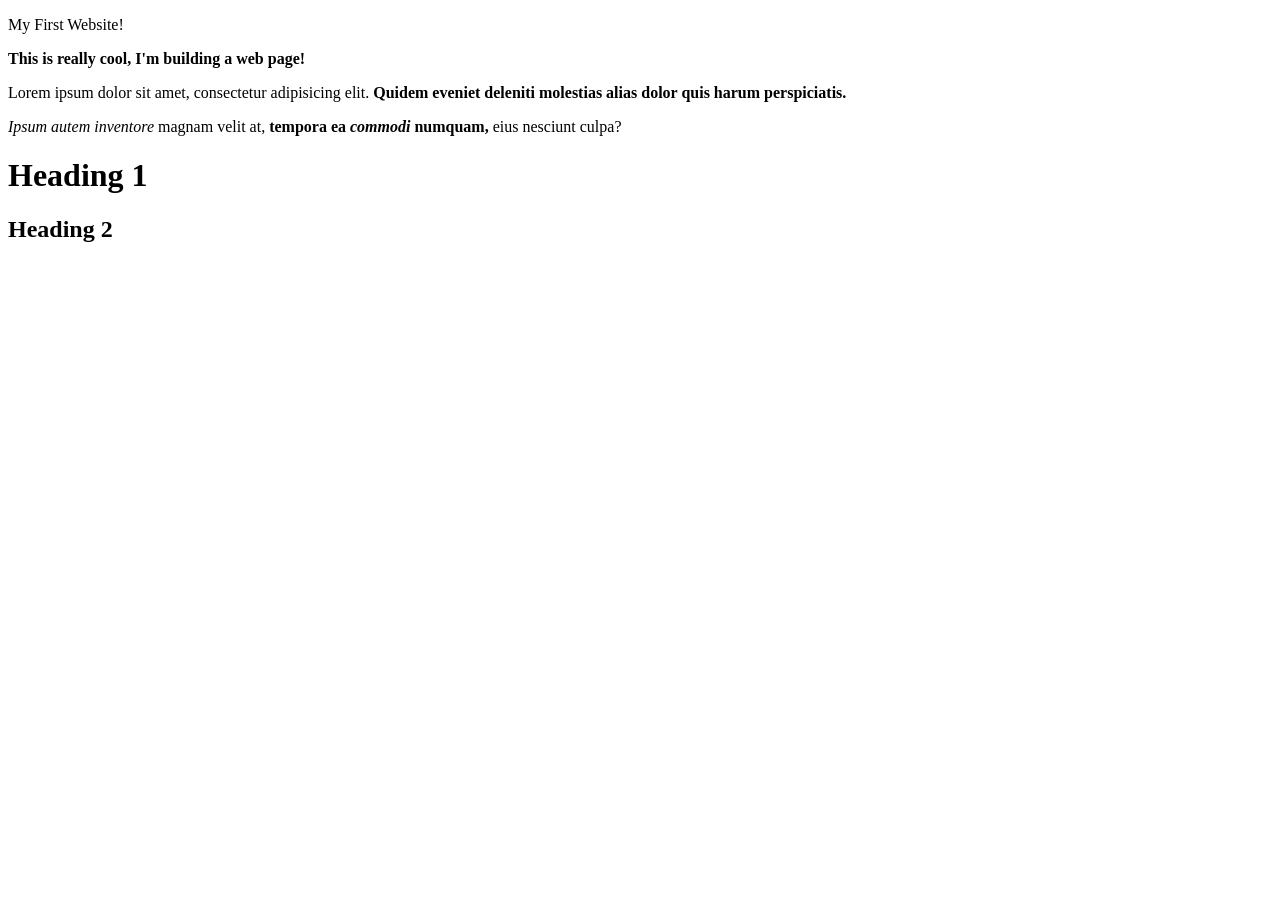
<file: html/my-first-website/index.html>
<!DOCTYPE html>

<html lang="en">
    <head>
        <meta charset="utf-8">
        <title>My First Website</title>
    </head>

    <body>
        <p>My First Website!</p>

        <p><strong>This is really cool, I'm building a web page!</strong></p>

        <p>Lorem ipsum dolor sit amet, consectetur adipisicing elit. 
        <strong>Quidem eveniet deleniti molestias alias dolor quis harum perspiciatis.</strong></p>
        
        <p><em>Ipsum autem inventore</em> magnam velit at, <strong>tempora ea <em>commodi</em> numquam, 
        </strong> eius nesciunt culpa?</p>

        <h1>Heading 1</h1>

        <h2>Heading 2</h2>

        <!-- headings go up to 6 -->

    </body>
</html>
</file>
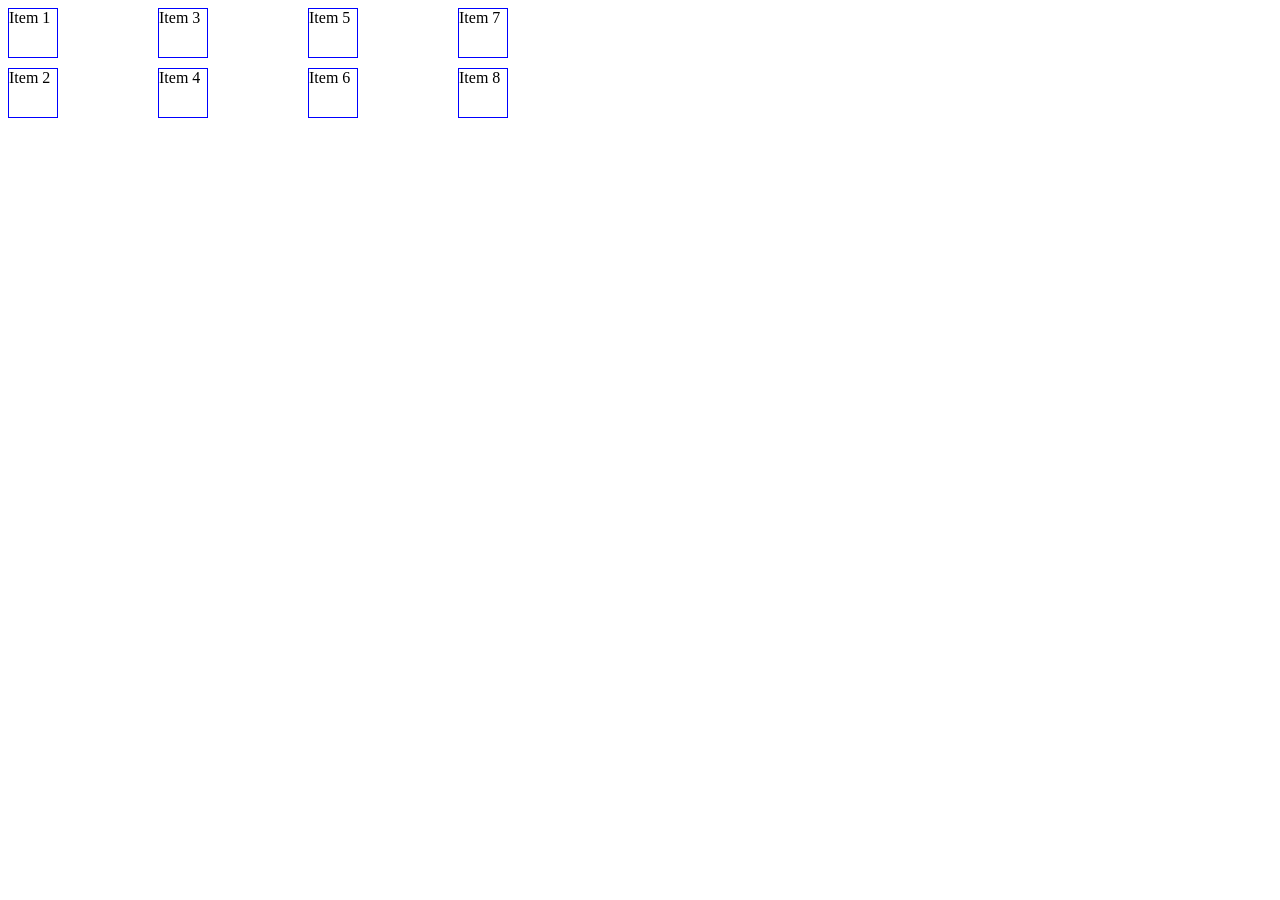
<file: intermediate-html-and-css/creating-a-grid/index.html>
<!DOCTYPE html>
<html lang="en">
<head>
    <meta charset="UTF-8">
    <meta name="viewport" content="width=device-width, initial-scale=1.0">
    <link rel="stylesheet" href="style.css">
    <title>Document</title>
</head>
<body>

    <div class="container">
    <div>Item 1</div>
    <div>Item 2</div>
    <div>Item 3</div>
    <div>Item 4</div>
    <div>Item 5</div>
    <div>Item 6</div>
    <div>Item 7</div>
    <div>Item 8</div>
    </div>

</body>
</html>
</file>
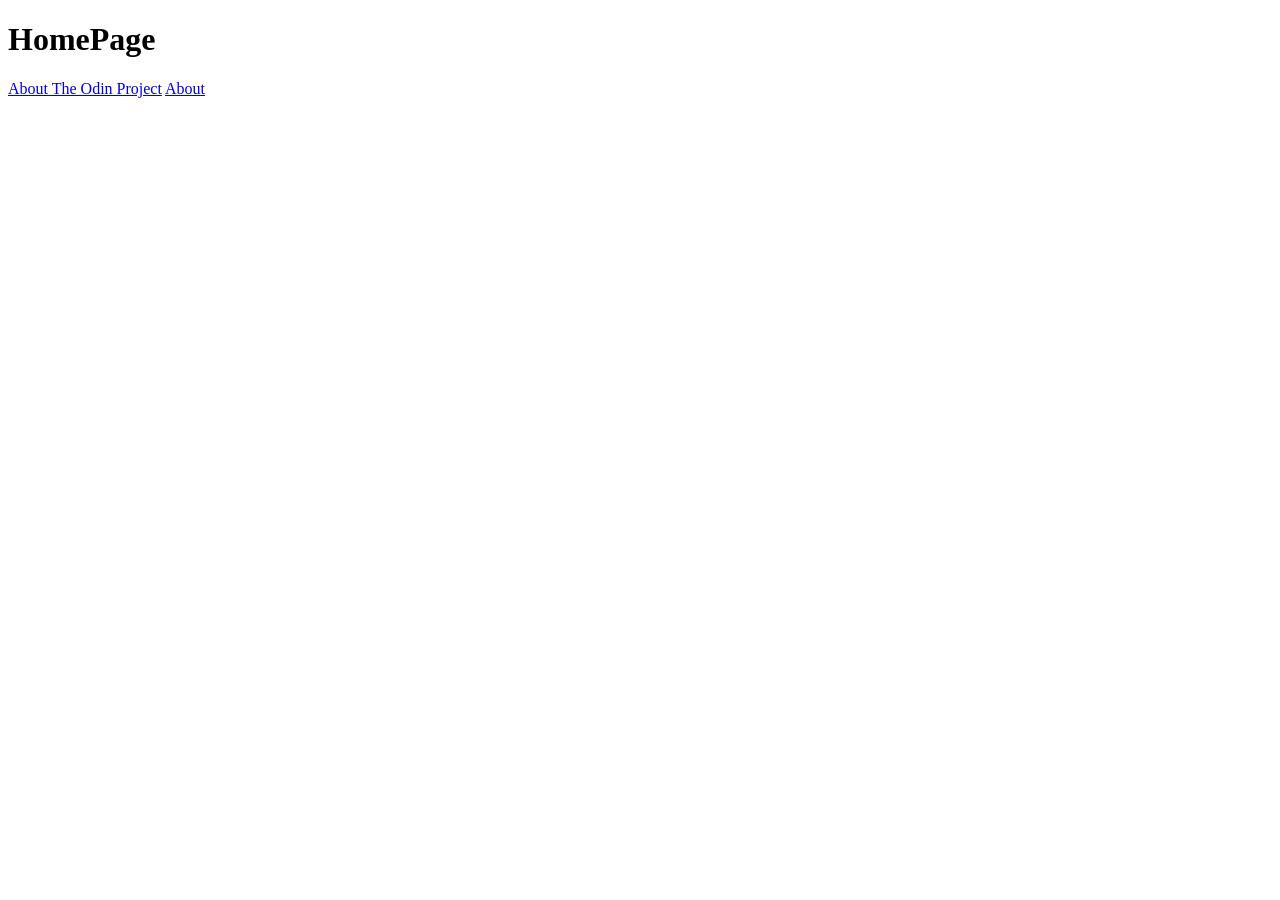
<file: foundations/html/odin-links-and-images/index.html>
<!DOCTYPE html>
<html lang="en">
<head>
    <meta charset="UTF-8">
    <meta name="viewport" content="width=device-width, initial-scale=1.0">
    <title>Document</title>
</head>
<body>
    <h1>HomePage</h1>

    <a href="https://www.theodinproject.com/about" target="blank" rel="noreferrer">About The Odin Project</a>
    
    <a href="./pages/about.html">About</a>

</body>
</html>
</file>
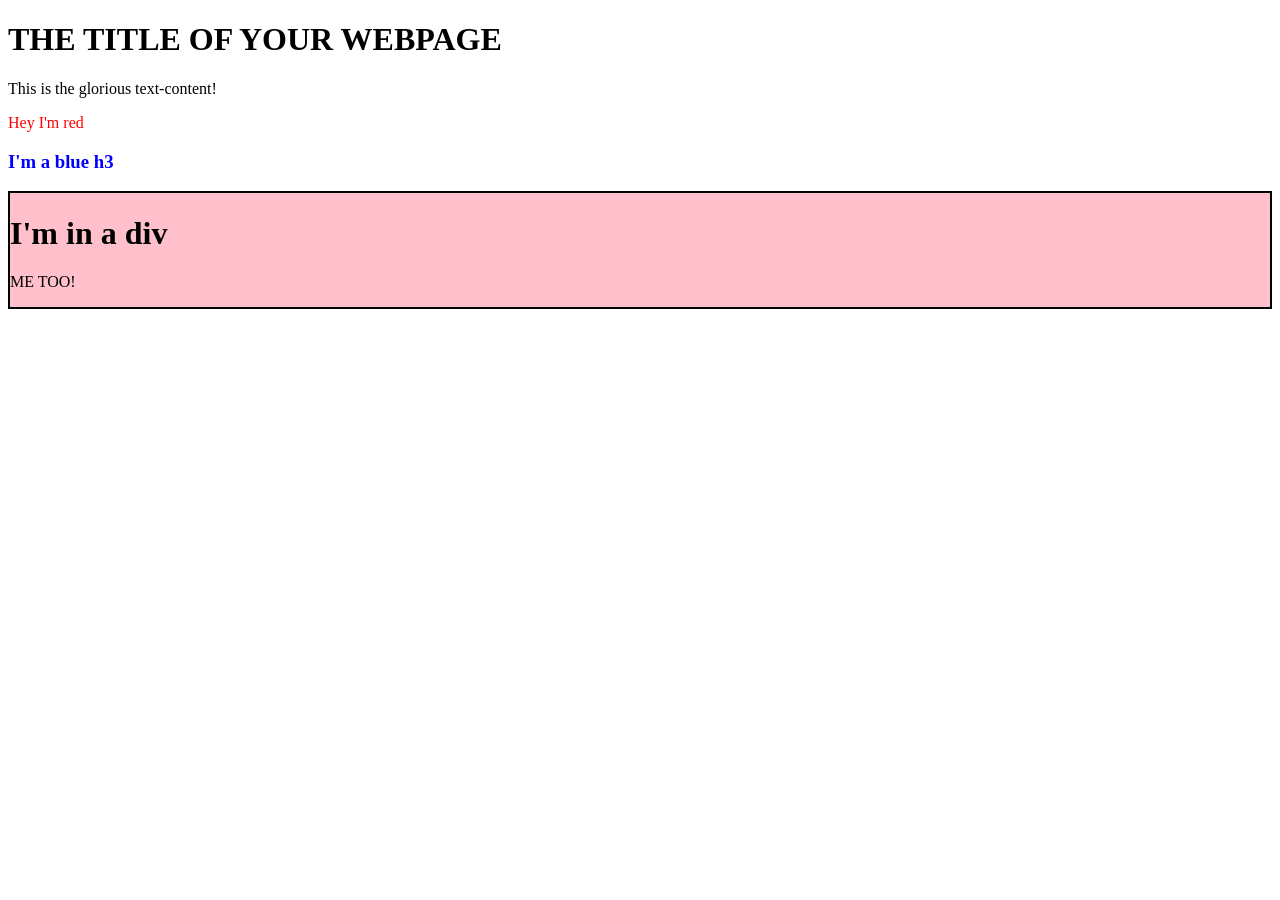
<file: foundations/javascript/dom-manipulation/index.html>
<!DOCTYPE html>
<html lang="en">
<head>
    <meta charset="UTF-8">
    <meta name="viewport" content="width=device-width, initial-scale=1.0">
    <title>Document</title>
    <script src="script.js" defer></script>
</head>
<body>
    <h1>THE TITLE OF YOUR WEBPAGE</h1>
    <div id="container"></div>
</body>
</html>
</file>
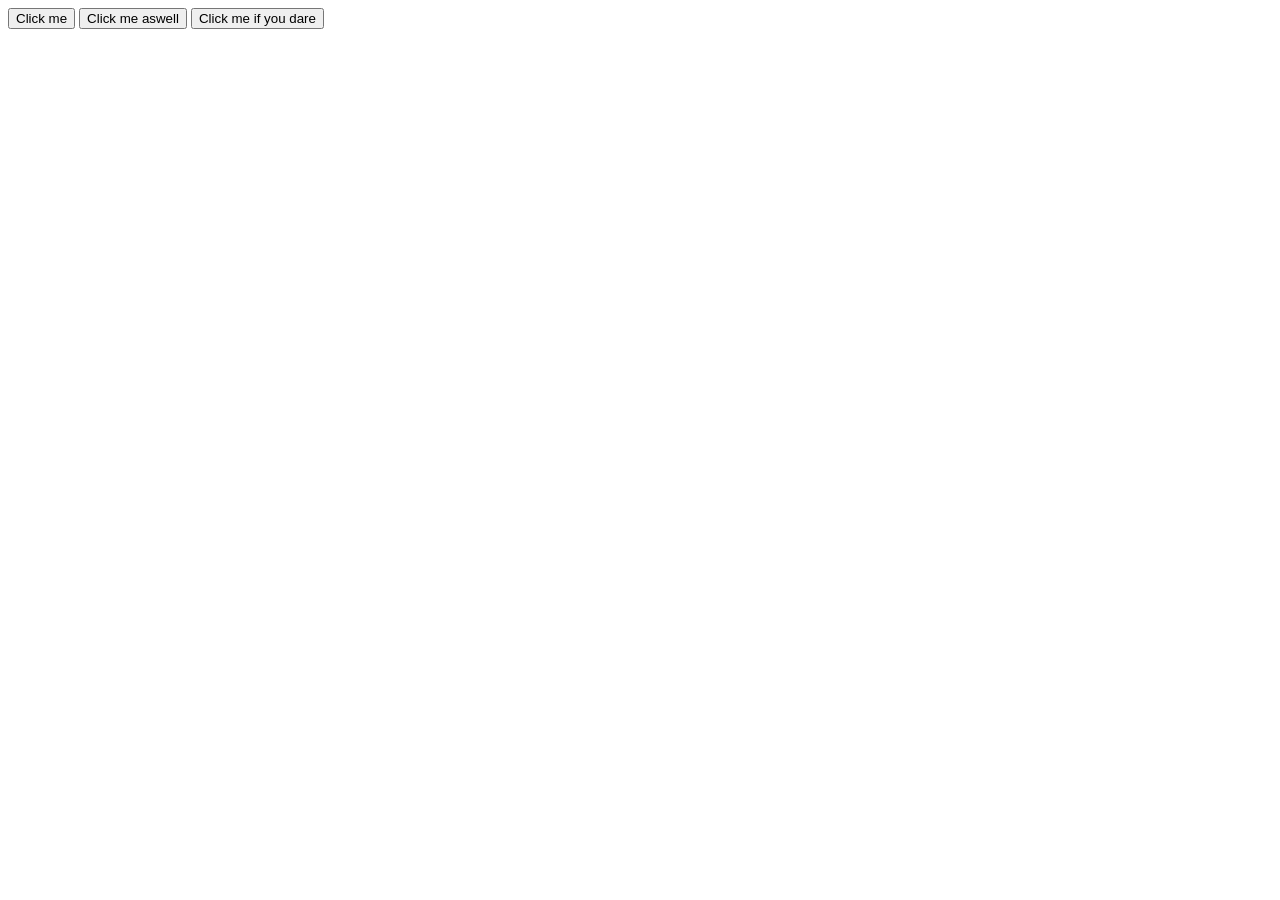
<file: foundations/javascript/adding-javascript/apply-javascript.html>
<!DOCTYPE html>
<html lang="en-US">
  <head>
    <meta charset="utf-8">
    <meta name="viewport" content="width=device-width">
    <title>Apply JavaScript example</title>
    <script type="module" src="script.js"></script>
  </head>
  <body>
    <button>Click me</button>
    <button>Click me aswell</button>
    <button>Click me if you dare</button>

    <script>
        /*
        function createParagraph() {
            const para = document.createElement("p");
            para.textContent = "You clicked the button!";
            document.body.appendChild(para);
        }

        const buttons = document.querySelectorAll("button");

        for(const button of buttons) {
            button.addEventListener("click", createParagraph);
        }
        */

    </script>
  </body>
</html>
</file>
<file: intermediate-html-and-css/creating-a-grid/style.css>
/*
* {
    margin: 0;
    padding: 0;
    box-sizing: border-box;
}
*/

.container {
    display: grid;
    grid-template-columns: 50px 50px;
    grid-template-rows: 50px 50px;
    grid-auto-flow: column;
    grid-auto-columns: 50px;
    gap: 10px 100px;
}

.container > div {
    border: 1px solid blue;
}
</file>
